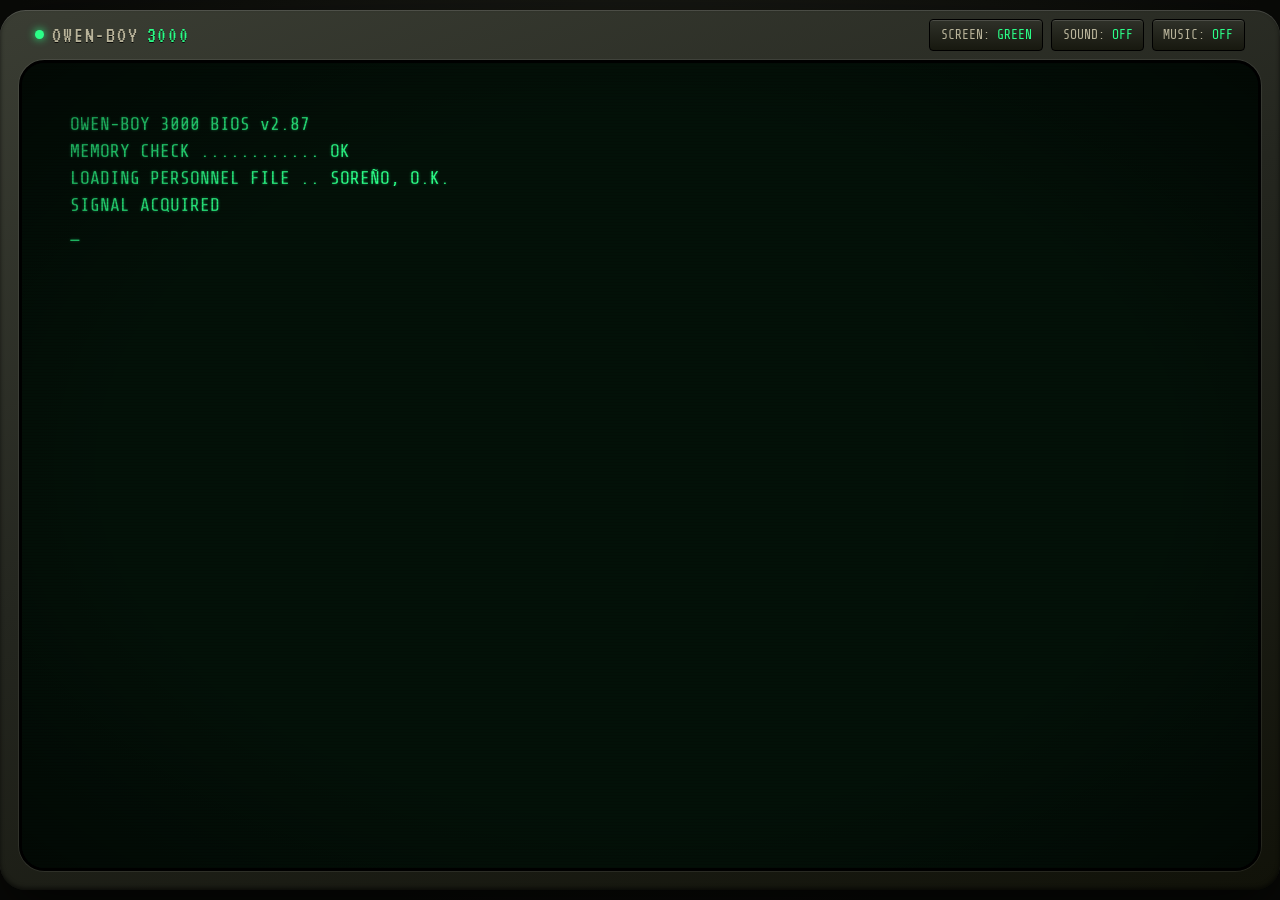
<file: index.html>
<!DOCTYPE html>
<html lang="en">
  <head>
    <meta charset="UTF-8" />
    <meta name="viewport" content="width=device-width, initial-scale=1.0" />
    <title>Owen Kliezer B. Soreño - Automation Specialist, Web Developer, Data Analyst</title>
    <meta
      name="description"
      content="Owen Kliezer B. Soreño is an automation specialist, web developer, and data analyst building workflows, websites, funnels, and dashboards for startups and small businesses."
    />
    <meta name="theme-color" content="#031108" />
    <link
      rel="icon"
      href="data:image/svg+xml,<svg xmlns='http://www.w3.org/2000/svg' viewBox='0 0 32 32'><rect width='32' height='32' rx='6' fill='%23031108'/><circle cx='16' cy='16' r='9' fill='none' stroke='%232bff88' stroke-width='4'/></svg>"
    />
    <link rel="preconnect" href="https://fonts.googleapis.com" />
    <link rel="preconnect" href="https://fonts.gstatic.com" crossorigin />
    <link
      href="https://fonts.googleapis.com/css2?family=Share+Tech+Mono&family=VT323&display=swap"
      rel="stylesheet"
    />
    <link rel="stylesheet" href="style.css" />
    <script>
      // Apply the saved screen color before first paint
      try {
        if (localStorage.getItem("phosphor") === "amber") {
          document.documentElement.dataset.phosphor = "amber";
        }
      } catch (e) {}
    </script>
  </head>
  <body>
    <a class="skip-link" href="#panels">Skip to content</a>

    <div class="device">
      <header class="plate">
        <div class="plate-name">
          <span class="led" aria-hidden="true"></span>
          OWEN-BOY <span class="plate-model">3000</span>
        </div>
        <div class="plate-controls">
          <button type="button" class="switch" id="phosphorToggle">
            SCREEN: <span id="phosphorLabel">GREEN</span>
          </button>
          <button type="button" class="switch" id="soundToggle" aria-pressed="false">
            SOUND: <span id="soundLabel">OFF</span>
          </button>
          <button type="button" class="switch" id="musicToggle" aria-pressed="false">
            MUSIC: <span id="musicLabel">OFF</span>
          </button>
        </div>
      </header>

      <div class="screen">
        <div class="boot" id="boot" aria-hidden="true" hidden></div>

        <nav class="tabs" aria-label="Main">
          <a class="tab" href="#home"><b>STAT</b><small>Home</small></a>
          <a class="tab" href="#skills"><b>INV</b><small>Skills</small></a>
          <a class="tab" href="#services"><b>SPECIAL</b><small>Services</small></a>
          <a class="tab" href="#experience"><b>DATA</b><small>Experience</small></a>
          <a class="tab" href="#contact"><b>RADIO</b><small>Contact</small></a>
          <a class="tab" href="#game"><b>PLAY</b><small>Game</small></a>
        </nav>

        <main class="panels" id="panels" tabindex="-1">
          <!-- STAT -->
          <section class="panel stat" id="home" tabindex="-1">
            <div class="stat-text">
              <p class="eyebrow">&gt; PERSONNEL FILE LOADED</p>
                <h1>Owen Kliezer B. Soreño</h1>
                <p class="role-line">Automation Specialist / Web Developer / Data Analyst</p>
                <p class="lede">
                  I automate the busywork that slows businesses down, and build the
                  websites, funnels, and dashboards that go with it.
                </p>
                <p class="lede-more">
                  My work covers workflow automation, web development, data analysis,
                  CRM setup, ad tracking, and client operations, using tools like
                  Zapier, n8n, GoHighLevel, and Python.
                </p>
                <div class="actions">
                  <a
                    class="btn btn-primary"
                    href="mailto:owensoreno@gmail.com?subject=Consultation%20request&body=Hi%20Owen%2C%0A%0AMy%20business%3A%0AWhat%20I%20need%20help%20with%3A%0A"
                    >Request consultation</a
                  >
                  <a class="btn" href="#experience">View experience</a>
                </div>
            </div>

            <aside class="id-card" aria-label="Profile summary">
              <div class="id-photo">
                <img src="image/profile.jpg" alt="Portrait of Owen Kliezer B. Soreño" />
              </div>
              <dl class="id-data">
                <div>
                  <dt>CLASS</dt>
                  <dd>Automation Specialist</dd>
                </div>
                <div>
                  <dt>STATUS</dt>
                  <dd>Freelance since Aug 2025</dd>
                </div>
                <div>
                  <dt>BASE</dt>
                  <dd>Nasipit, Agusan del Norte</dd>
                </div>
                <div>
                  <dt>FIELDS</dt>
                  <dd>Home services, digital marketing, wellness</dd>
                </div>
                <div>
                  <dt>TRAINING</dt>
                  <dd>BSIT, Caraga State University (expected 2027)</dd>
                </div>
              </dl>
            </aside>

            <ul class="results" aria-label="Key results">
              <li>
                <p class="result-num">37%</p>
                <p class="result-title">Conversion lift</p>
                <p class="result-text">Custom lead-generation funnel for a digital marketing client</p>
              </li>
              <li>
                <p class="result-num">46%</p>
                <p class="result-title">Email open rate</p>
                <p class="result-text">7-step nurturing sequence, with an 18% CTR</p>
              </li>
              <li>
                <p class="result-num">&lt;1 WK</p>
                <p class="result-title">CRM migration</p>
                <p class="result-text">3 pipelines and 2 years of records, zero downtime</p>
              </li>
              <li>
                <p class="result-num">80+</p>
                <p class="result-title">Client tasks</p>
                <p class="result-text">Operational and support work, delivered on deadline</p>
              </li>
            </ul>
          </section>

          <!-- INV -->
          <section class="panel" id="skills" tabindex="-1">
            <header class="panel-head">
              <h2>Inventory</h2>
              <p>Technical skills, languages, and the tools I work with.</p>
            </header>
            <div class="inv">
              <div>
                <h3 class="group-title">Weapons <span>Programming languages</span></h3>
                <ul class="inv-list">
                  <li class="inv-row">
                    <span class="inv-name">HTML5</span>
                    <span class="bar" role="img" aria-label="95 out of 100"><span class="bar-fill" style="--v: 95"></span></span>
                    <span class="inv-val" aria-hidden="true">95</span>
                  </li>
                  <li class="inv-row">
                    <span class="inv-name">CSS3</span>
                    <span class="bar" role="img" aria-label="90 out of 100"><span class="bar-fill" style="--v: 90"></span></span>
                    <span class="inv-val" aria-hidden="true">90</span>
                  </li>
                  <li class="inv-row">
                    <span class="inv-name">JavaScript</span>
                    <span class="bar" role="img" aria-label="85 out of 100"><span class="bar-fill" style="--v: 85"></span></span>
                    <span class="inv-val" aria-hidden="true">85</span>
                  </li>
                  <li class="inv-row">
                    <span class="inv-name">SQL</span>
                    <span class="bar" role="img" aria-label="80 out of 100"><span class="bar-fill" style="--v: 80"></span></span>
                    <span class="inv-val" aria-hidden="true">80</span>
                  </li>
                  <li class="inv-row">
                    <span class="inv-name">PHP</span>
                    <span class="bar" role="img" aria-label="75 out of 100"><span class="bar-fill" style="--v: 75"></span></span>
                    <span class="inv-val" aria-hidden="true">75</span>
                  </li>
                  <li class="inv-row">
                    <span class="inv-name">Python</span>
                    <span class="bar" role="img" aria-label="70 out of 100"><span class="bar-fill" style="--v: 70"></span></span>
                    <span class="inv-val" aria-hidden="true">70</span>
                  </li>
                </ul>
              </div>

              <div>
                <h3 class="group-title">Gear <span>Tools &amp; platforms</span></h3>
                <h4 class="rank">Expert</h4>
                <ul class="gear-list">
                  <li>GoHighLevel</li>
                  <li>A2P 10DLC</li>
                </ul>
                <h4 class="rank">Advanced</h4>
                <ul class="gear-list">
                  <li>Zapier</li>
                  <li>Closebot</li>
                  <li>Facebook Ads</li>
                  <li>Google Ads</li>
                  <li>Excel/Google Sheets</li>
                  <li>Pandas</li>
                </ul>
                <h4 class="rank">Intermediate</h4>
                <ul class="gear-list">
                  <li>n8n</li>
                  <li>Vapi AI</li>
                  <li>Power BI</li>
                  <li>Tableau</li>
                </ul>
                <h4 class="rank">Web &amp; productivity</h4>
                <ul class="gear-list">
                  <li>Duda</li>
                  <li>Shopify</li>
                  <li>Google Workspace</li>
                  <li>Microsoft Office</li>
                  <li>ClickUp</li>
                  <li>Asana</li>
                  <li>Trello</li>
                  <li>Slack</li>
                </ul>
              </div>
            </div>
          </section>

          <!-- SPECIAL -->
          <section class="panel" id="services" tabindex="-1">
            <header class="panel-head">
              <h2>S.P.E.C.I.A.L.</h2>
              <p>Seven core services spell it out. The rest are perks.</p>
            </header>
            <div class="readout" data-readout>
              <div class="readout-list special-list" role="tablist" aria-orientation="vertical" aria-label="Services">
                <button type="button" role="tab" id="tab-s" aria-controls="svc-s"><span class="letter">S</span><span class="name">SMS Compliance</span></button>
                <button type="button" role="tab" id="tab-p" aria-controls="svc-p"><span class="letter">P</span><span class="name">Process Automation</span></button>
                <button type="button" role="tab" id="tab-e" aria-controls="svc-e"><span class="letter">E</span><span class="name">Email Marketing Automation</span></button>
                <button type="button" role="tab" id="tab-c" aria-controls="svc-c"><span class="letter">C</span><span class="name">CRM Customization</span></button>
                <button type="button" role="tab" id="tab-i" aria-controls="svc-i"><span class="letter">I</span><span class="name">Integrated Websites</span></button>
                <button type="button" role="tab" id="tab-a" aria-controls="svc-a"><span class="letter">A</span><span class="name">Ad Campaign Management</span></button>
                <button type="button" role="tab" id="tab-l" aria-controls="svc-l"><span class="letter">L</span><span class="name">Lead Generation</span></button>
                <p class="list-label" role="presentation">Perks</p>
                <button type="button" role="tab" class="perk" id="tab-f" aria-controls="svc-f"><span class="letter" aria-hidden="true">+</span><span class="name">Funnel Design</span></button>
                <button type="button" role="tab" class="perk" id="tab-b" aria-controls="svc-b"><span class="letter" aria-hidden="true">+</span><span class="name">Chatbots</span></button>
                <button type="button" role="tab" class="perk" id="tab-v" aria-controls="svc-v"><span class="letter" aria-hidden="true">+</span><span class="name">AI Voice Agents</span></button>
                <button type="button" role="tab" class="perk" id="tab-w" aria-controls="svc-w"><span class="letter" aria-hidden="true">+</span><span class="name">Webhooks &amp; APIs</span></button>
                <button type="button" role="tab" class="perk" id="tab-t" aria-controls="svc-t"><span class="letter" aria-hidden="true">+</span><span class="name">Ad Tracking</span></button>
                <button type="button" role="tab" class="perk" id="tab-m" aria-controls="svc-m"><span class="letter" aria-hidden="true">+</span><span class="name">Data Migration</span></button>
                <button type="button" role="tab" class="perk" id="tab-o" aria-controls="svc-o"><span class="letter" aria-hidden="true">+</span><span class="name">Admin Operations</span></button>
                <button type="button" role="tab" class="perk" id="tab-u" aria-controls="svc-u"><span class="letter" aria-hidden="true">+</span><span class="name">Customer Support</span></button>
                <button type="button" role="tab" class="perk" id="tab-k" aria-controls="svc-k"><span class="letter" aria-hidden="true">+</span><span class="name">Web &amp; E-Commerce</span></button>
                <button type="button" role="tab" class="perk" id="tab-n" aria-controls="svc-n"><span class="letter" aria-hidden="true">+</span><span class="name">Content Publishing</span></button>
                <button type="button" role="tab" class="perk" id="tab-r" aria-controls="svc-r"><span class="letter" aria-hidden="true">+</span><span class="name">Productivity Tools</span></button>
              </div>

              <div class="readout-detail">
                <article class="service" role="tabpanel" id="svc-s" aria-labelledby="tab-s">
                  <span class="glyph" aria-hidden="true">S</span>
                  <h3>SMS Compliance</h3>
                  <p>A2P 10DLC brand and campaign registration, SMS compliance verification, and deliverability.</p>
                  <p class="record"><b>FIELD RECORD</b> Handled A2P 10DLC registration, Brand/Campaign approvals, and carrier compliance across client sub-accounts.</p>
                </article>
                <article class="service" role="tabpanel" id="svc-p" aria-labelledby="tab-p">
                  <span class="glyph" aria-hidden="true">P</span>
                  <h3>Process Automation</h3>
                  <p>Advanced logic, triggers, and multi-branch sequences via Zapier and n8n to streamline your business operations.</p>
                  <p class="record"><b>FIELD RECORD</b> Integrated Zapier, n8n, and Closebot to synchronize cross-platform client workflows.</p>
                </article>
                <article class="service" role="tabpanel" id="svc-e" aria-labelledby="tab-e">
                  <span class="glyph" aria-hidden="true">E</span>
                  <h3>Email Marketing Automation</h3>
                  <p>Multi-step drip campaigns, segmentation, trigger-based follow-ups, and deliverability tracking.</p>
                  <p class="record"><b>FIELD RECORD</b> Engineered a targeted 7-step email nurturing sequence achieving a 46% open rate and 18% CTR.</p>
                </article>
                <article class="service" role="tabpanel" id="svc-c" aria-labelledby="tab-c">
                  <span class="glyph" aria-hidden="true">C</span>
                  <h3>CRM Customization</h3>
                  <p>CRM setup, multi-tier pipeline management, sub-account configuration, and custom fields tailored to your business needs.</p>
                  <p class="record"><b>FIELD RECORD</b> Provide end-to-end GoHighLevel setups and custom CRM architecture for startups, agencies, and small businesses.</p>
                </article>
                <article class="service" role="tabpanel" id="svc-i" aria-labelledby="tab-i">
                  <span class="glyph" aria-hidden="true">I</span>
                  <h3>Integrated Websites</h3>
                  <p>Website design, form builders, and calendar integration with a seamless user experience.</p>
                  <p class="record"><b>FIELD RECORD</b> Design and build responsive landing pages and dynamic appointment booking systems.</p>
                </article>
                <article class="service" role="tabpanel" id="svc-a" aria-labelledby="tab-a">
                  <span class="glyph" aria-hidden="true">A</span>
                  <h3>Ad Campaign Management</h3>
                  <p>Facebook and Google Ads setup and tracking for maximum ROI.</p>
                </article>
                <article class="service" role="tabpanel" id="svc-l" aria-labelledby="tab-l">
                  <span class="glyph" aria-hidden="true">L</span>
                  <h3>Lead Generation</h3>
                  <p>Lead generation, automated qualification, appointment scheduling, and invoice follow-ups.</p>
                  <p class="record"><b>FIELD RECORD</b> Developed automated workflows for instant lead response, booking confirmations, dispatching, and automated invoice reminders.</p>
                </article>
                <article class="service" role="tabpanel" id="svc-f" aria-labelledby="tab-f">
                  <span class="glyph" aria-hidden="true">+</span>
                  <h3>Funnel Design</h3>
                  <p>Landing pages, high-converting sales funnels, form builders, and calendar integrations.</p>
                  <p class="record"><b>FIELD RECORD</b> Designed a custom lead-generation funnel that increased conversion rates by 37% for a digital marketing client.</p>
                </article>
                <article class="service" role="tabpanel" id="svc-b" aria-labelledby="tab-b">
                  <span class="glyph" aria-hidden="true">+</span>
                  <h3>Chatbots &amp; Conversational AI</h3>
                  <p>Advanced chatbot integrations including Closebot, Vapi, and Conversational AI.</p>
                  <p class="record"><b>FIELD RECORD</b> Implemented AI-driven voice and chat prompt workflows for lead outreach, reducing manual workload and boosting lead response rates.</p>
                </article>
                <article class="service" role="tabpanel" id="svc-v" aria-labelledby="tab-v">
                  <span class="glyph" aria-hidden="true">+</span>
                  <h3>AI Voice Agents</h3>
                  <p>Vapi voice agents and automated call prompt workflows.</p>
                  <p class="record"><b>FIELD RECORD</b> Implement conversational AI call prompting, voice agents, and chatbot workflows to automate outreach and qualification.</p>
                </article>
                <article class="service" role="tabpanel" id="svc-w" aria-labelledby="tab-w">
                  <span class="glyph" aria-hidden="true">+</span>
                  <h3>Webhooks &amp; APIs</h3>
                  <p>Custom API and webhook automation via Zapier and n8n.</p>
                  <p class="record"><b>FIELD RECORD</b> Built webhooks and multi-branch automation routines using n8n, Zapier, and GoHighLevel to sync client databases.</p>
                </article>
                <article class="service" role="tabpanel" id="svc-t" aria-labelledby="tab-t">
                  <span class="glyph" aria-hidden="true">+</span>
                  <h3>Ad Tracking</h3>
                  <p>Facebook Pixel and Google Ads conversion tracking, UTM tagging, and dashboard reporting.</p>
                  <p class="record"><b>FIELD RECORD</b> Set up conversion tracking, UTM parameters, and performance dashboards for Facebook and Google Ads campaigns.</p>
                </article>
                <article class="service" role="tabpanel" id="svc-m" aria-labelledby="tab-m">
                  <span class="glyph" aria-hidden="true">+</span>
                  <h3>Data Migration</h3>
                  <p>CRM database migration, pipeline cleanup, contact import/export, and system audits.</p>
                  <p class="record"><b>FIELD RECORD</b> Migrated 3 multi-stage pipelines and 2 years of complete client records in under 1 week with zero downtime.</p>
                </article>
                <article class="service" role="tabpanel" id="svc-o" aria-labelledby="tab-o">
                  <span class="glyph" aria-hidden="true">+</span>
                  <h3>Administrative Operations</h3>
                  <p>Calendar coordination, inbox management, and task prioritization.</p>
                  <p class="record"><b>FIELD RECORD</b> Managed CRM updates, client communications, appointment scheduling, and cross-functional task tracking.</p>
                </article>
                <article class="service" role="tabpanel" id="svc-u" aria-labelledby="tab-u">
                  <span class="glyph" aria-hidden="true">+</span>
                  <h3>Customer Support</h3>
                  <p>Multi-channel email and chat support with rapid resolution times.</p>
                  <p class="record"><b>FIELD RECORD</b> Executed 80+ operational and client support tasks across diverse accounts with high accuracy and strict adherence to deadlines.</p>
                </article>
                <article class="service" role="tabpanel" id="svc-k" aria-labelledby="tab-k">
                  <span class="glyph" aria-hidden="true">+</span>
                  <h3>Web &amp; E-Commerce</h3>
                  <p>Duda and Shopify content updates, page modifications, and basic SEO.</p>
                </article>
                <article class="service" role="tabpanel" id="svc-n" aria-labelledby="tab-n">
                  <span class="glyph" aria-hidden="true">+</span>
                  <h3>Content Publishing</h3>
                  <p>Blog formatting, article publishing, brand assets, and social scheduling.</p>
                  <p class="record"><b>FIELD RECORD</b> Published and formatted SEO-friendly blog content across client Duda and Shopify websites while maintaining brand guidelines.</p>
                </article>
                <article class="service" role="tabpanel" id="svc-r" aria-labelledby="tab-r">
                  <span class="glyph" aria-hidden="true">+</span>
                  <h3>Productivity Tools</h3>
                  <p>Google Workspace, Microsoft Office, ClickUp, Asana, Trello, and Slack.</p>
                </article>
              </div>
            </div>
          </section>

          <!-- DATA -->
          <section class="panel" id="experience" tabindex="-1">
            <header class="panel-head">
              <h2>Quest Log</h2>
              <p>Professional journey and education.</p>
            </header>
            <div class="readout" data-readout>
              <div class="readout-list quest-list" role="tablist" aria-orientation="vertical" aria-label="Experience and education">
                <p class="list-label" role="presentation">Experience</p>
                <button type="button" role="tab" id="tab-q1" aria-controls="quest-1"><span class="quest-mark is-active" aria-hidden="true"></span><span class="name">Freelance Automation Specialist</span></button>
                <button type="button" role="tab" id="tab-q2" aria-controls="quest-2"><span class="quest-mark" aria-hidden="true"></span><span class="name">Marketing Automation Specialist</span></button>
                <button type="button" role="tab" id="tab-q3" aria-controls="quest-3"><span class="quest-mark" aria-hidden="true"></span><span class="name">Client Operations &amp; Support</span></button>
                <button type="button" role="tab" id="tab-q4" aria-controls="quest-4"><span class="quest-mark is-active" aria-hidden="true"></span><span class="name">Data Analyst</span></button>
                <p class="list-label" role="presentation">Training</p>
                <button type="button" role="tab" id="tab-q5" aria-controls="quest-5"><span class="quest-mark is-active" aria-hidden="true"></span><span class="name">BS Information Technology</span></button>
                <button type="button" role="tab" id="tab-q6" aria-controls="quest-6"><span class="quest-mark" aria-hidden="true"></span><span class="name">Senior High School, ICT Strand</span></button>
              </div>

              <div class="readout-detail">
                <article class="quest" role="tabpanel" id="quest-1" aria-labelledby="tab-q1">
                  <p class="quest-state">ACTIVE</p>
                  <h3>Freelance Automation Specialist</h3>
                  <p class="quest-meta">Self-Employed | August 2025 – Present | Remote</p>
                  <ul>
                    <li>Provide independent end-to-end GoHighLevel setups, custom CRM architecture, and advanced workflow automations for startups, agencies, and small businesses</li>
                    <li>Design and build high-converting sales funnels, responsive landing pages, and dynamic appointment booking systems</li>
                    <li>Architect multi-step email drip sequences and lead-nurturing campaigns to improve conversion and retention rates</li>
                    <li>Guide business owners through A2P 10DLC SMS compliance, Brand/Campaign verification, and deliverability optimization</li>
                    <li>Implement conversational AI call prompting, voice agents, and chatbot workflows to automate outreach and qualification</li>
                  </ul>
                </article>
                <article class="quest" role="tabpanel" id="quest-2" aria-labelledby="tab-q2">
                  <p class="quest-state">COMPLETED</p>
                  <h3>Marketing Automation Specialist</h3>
                  <p class="quest-meta">Marketing Automation Agency | July 2024 – July 2025 | On-site</p>
                  <ul>
                    <li>Managed CRM systems, marketing automations, and digital operations for multiple client accounts across home services, digital marketing, and wellness industries</li>
                    <li>Migrated CRM databases, multi-stage pipelines, and custom fields with zero data loss and minimal transition downtime</li>
                    <li>Developed automated workflows for instant lead response, booking confirmations, dispatching, and automated invoice reminders</li>
                    <li>Handled A2P 10DLC registration, Brand/Campaign approvals, and carrier compliance across client sub-accounts</li>
                    <li>Integrated third-party automation tools including Zapier, n8n, and Closebot to synchronize cross-platform client workflows</li>
                    <li>Set up conversion tracking, UTM parameters, and performance dashboards for Facebook and Google Ads campaigns</li>
                  </ul>
                </article>
                <article class="quest" role="tabpanel" id="quest-3" aria-labelledby="tab-q3">
                  <h3>Client Operations &amp; Support</h3>
                  <p class="quest-meta">Client accounts | Duda, Shopify, GoHighLevel</p>
                  <ul>
                    <li>Executed 80+ operational and client support tasks across diverse accounts with high accuracy and strict adherence to deadlines</li>
                    <li>Managed CRM updates, client communications, appointment scheduling, and cross-functional task tracking</li>
                    <li>Published and formatted SEO-friendly blog content across client Duda and Shopify websites while maintaining brand guidelines</li>
                    <li>Supported GoHighLevel maintenance, including contact database updates, funnel modifications, and automation troubleshooting</li>
                    <li>Collaborated closely with account managers and project leads to streamline client deliverables and project workflows</li>
                  </ul>
                </article>
                <article class="quest" role="tabpanel" id="quest-4" aria-labelledby="tab-q4">
                  <p class="quest-state">ACTIVE</p>
                  <h3>Data Analyst</h3>
                  <p class="quest-meta">Various Projects | 2023 – Present | Remote/On-site</p>
                  <ul>
                    <li>Analyzed complex datasets to identify trends, patterns, and actionable insights for business decision-making</li>
                    <li>Created comprehensive data visualizations and dashboards using tools like Excel, Python, and SQL</li>
                    <li>Performed data cleaning, transformation, and validation to ensure data accuracy and integrity</li>
                    <li>Collaborated with stakeholders to understand business requirements and deliver data-driven recommendations</li>
                    <li>Developed automated reporting systems to streamline data collection and analysis processes</li>
                    <li>Conducted statistical analysis and predictive modeling to forecast business outcomes</li>
                  </ul>
                </article>
                <article class="quest" role="tabpanel" id="quest-5" aria-labelledby="tab-q5">
                  <p class="quest-state">ACTIVE</p>
                  <h3>Bachelor of Science in Information Technology (BSIT)</h3>
                  <p class="quest-meta">Expected Graduation: 2027</p>
                  <ul>
                    <li>College of Computing and Information Sciences (CCIS)</li>
                    <li>Caraga State University – Ampayon, Butuan City</li>
                  </ul>
                </article>
                <article class="quest" role="tabpanel" id="quest-6" aria-labelledby="tab-q6">
                  <p class="quest-state">COMPLETED</p>
                  <h3>Senior High School – ICT Strand</h3>
                  <p class="quest-meta">Graduated: 2020</p>
                  <ul>
                    <li>Saint Michael College of Caraga</li>
                  </ul>
                </article>
              </div>
            </div>
          </section>

          <!-- RADIO -->
          <section class="panel" id="contact" tabindex="-1">
            <header class="panel-head">
              <h2>Radio</h2>
              <p>Pick a frequency. Email is the best way to request a consultation.</p>
            </header>
            <div class="radio">
              <ul class="stations">
                <li>
                  <a class="station" href="mailto:owensoreno@gmail.com?subject=Consultation%20request" data-wave="1">
                    <span class="station-type">Email</span>
                    <span class="station-value">owensoreno@gmail.com</span>
                  </a>
                </li>
                <li>
                  <a class="station" href="tel:+639510367524" data-wave="2">
                    <span class="station-type">Phone</span>
                    <span class="station-value">+63 951 036 7524</span>
                  </a>
                </li>
                <li>
                  <a class="station" href="https://www.linkedin.com/in/owen-kliezer-sore%C3%B1o-b41551377/" target="_blank" rel="noopener" data-wave="3">
                    <span class="station-type">LinkedIn</span>
                    <span class="station-value">Owen Kliezer Soreño</span>
                  </a>
                </li>
                <li>
                  <a class="station" href="https://www.facebook.com/owen.soreno.3" target="_blank" rel="noopener" data-wave="4">
                    <span class="station-type">Facebook</span>
                    <span class="station-value">owen.soreno.3</span>
                  </a>
                </li>
                <li>
                  <a class="station" href="https://www.instagram.com/owengt3/" target="_blank" rel="noopener" data-wave="5">
                    <span class="station-type">Instagram</span>
                    <span class="station-value">owengt3</span>
                  </a>
                </li>
              </ul>

              <div class="signal">
                <canvas id="waveform" aria-hidden="true"></canvas>
                <p class="signal-text">Now broadcasting from Nasipit, Agusan del Norte</p>
                <div class="actions">
                  <a
                    class="btn btn-primary"
                    href="mailto:owensoreno@gmail.com?subject=Consultation%20request&body=Hi%20Owen%2C%0A%0AMy%20business%3A%0AWhat%20I%20need%20help%20with%3A%0A"
                    >Request consultation</a
                  >
                  <button type="button" class="btn" id="copyEmail">Copy email</button>
                </div>
                <p class="signal-hint">To speed things up, include what your business does and what you need help with.</p>
                <p class="copy-status" id="copyStatus" role="status"></p>
              </div>

              <div class="tuner">
                <p class="tuner-station">
                  <a id="radioName" href="https://www.easyrock.com.ph/" target="_blank" rel="noopener">Easy Rock Manila</a>
                  <span>Live from <span id="radioPlace">Manila</span> / Station <span id="radioPosition">1 of 5</span></span>
                </p>
                <div class="tuner-controls">
                  <button type="button" class="btn tuner-step" id="radioPrev" aria-label="Previous station">&lt;</button>
                  <button type="button" class="btn" id="radioToggle" aria-pressed="false">Tune in</button>
                  <button type="button" class="btn tuner-step" id="radioNext" aria-label="Next station">&gt;</button>
                  <label class="tuner-volume">
                    Volume
                    <input type="range" id="radioVolume" min="0" max="1" step="0.05" value="0.6" />
                  </label>
                </div>
                <p class="tuner-status" id="radioStatus" role="status">Radio off</p>
                <p class="tuner-credit">
                  Stream from the
                  <a href="https://www.radio-browser.info/" target="_blank" rel="noopener">Radio Browser</a> API
                </p>
              </div>
            </div>

            <footer class="legal">
                <p>&copy; <span id="year">2026</span> Owen Kliezer B. Soreño. All rights reserved.</p>
                <p>Fallout-inspired fan styling. Not affiliated with Bethesda Softworks.</p>
              <p>
                Music (public domain recordings, via Wikimedia Commons):
                <a href="https://commons.wikimedia.org/wiki/File:Ben_Selvin_-_I%27m_Forever_Blowing_Bubbles.ogg" target="_blank" rel="noopener">I'm Forever Blowing Bubbles</a>, Ben Selvin, 1919;
                <a href="https://commons.wikimedia.org/wiki/File:%22The_Japanese_Sandman%22_(1920)_1920s_dance_band_music_for_flappers_Harry_Raderman%27s_Novelty_Orchestra.opus" target="_blank" rel="noopener">The Japanese Sandman</a>, Harry Raderman, 1920;
                <a href="https://commons.wikimedia.org/wiki/File:Nicholas_Orlandos_Orchestra_-_Till_We_Meet_Again_(1919).ogg" target="_blank" rel="noopener">Till We Meet Again</a>, Nicholas Orlandos Orchestra, 1919.
              </p>
              </footer>
          </section>

          <!-- PLAY -->
          <section class="panel" id="game" tabindex="-1">
            <header class="panel-head">
              <h2>Bunker Crawl</h2>
              <p>An original mini-game, coded from scratch in plain JavaScript.</p>
            </header>
            <div class="game">
              <div class="game-stage" id="gameStage">
                <canvas id="gameCanvas" width="320" height="200" tabindex="-1" aria-label="Bunker Crawl game view"></canvas>
                <div class="game-overlay" id="gameOverlay">
                  <h3 id="gameOverlayTitle">Bunker Crawl</h3>
                  <p id="gameOverlayText">Destroy every hostile in all three sectors, then reach each exit terminal.</p>
                  <div class="actions">
                    <button type="button" class="btn btn-primary" id="gameStart">Start game</button>
                    <a
                      class="btn"
                      id="gameCta"
                      href="mailto:owensoreno@gmail.com?subject=Consultation%20request"
                      hidden
                      >Request consultation</a
                    >
                  </div>
                  <p class="game-help game-help-keys">WASD or arrows to move / Mouse or arrows to aim / Click or Space to fire / Esc to pause</p>
                  <p class="game-help game-help-touch">Hold the on-screen buttons to move, turn, and fire</p>
                </div>
              </div>

              <div class="game-hud" aria-label="Game status">
                <span class="game-health">HP <span class="bar" aria-hidden="true"><span class="game-hp-fill" id="gameHp"></span></span> <b id="gameHpValue">100</b></span>
                <span>AMMO <b id="gameAmmo">30</b></span>
                <span>SCRAP <b id="gameScrap">0</b></span>
                <span>HOSTILES <b id="gameHostiles">0</b></span>
                <span>SECTOR <b id="gameSector">1/3</b></span>
              </div>
              <p class="game-message" id="gameMessage" role="status"></p>

              <div class="game-touch" aria-label="Game controls">
                <div class="game-pad">
                  <button type="button" class="game-key game-up" data-game-input="forward" aria-label="Move forward">^</button>
                  <button type="button" class="game-key game-left" data-game-input="turnLeft" aria-label="Turn left">&lt;</button>
                  <button type="button" class="game-key game-down" data-game-input="back" aria-label="Move back">v</button>
                  <button type="button" class="game-key game-right" data-game-input="turnRight" aria-label="Turn right">&gt;</button>
                </div>
                <button type="button" class="game-key game-fire" data-game-input="fire">Fire</button>
              </div>
            </div>
          </section>
        </main>

        <div class="status-bar">
          <span>LOC Nasipit, PH</span>
          <span>PHT <time id="clock">--:--</time></span>
          <span class="key-hint">[1-6] Switch tabs</span>
        </div>
      </div>
    </div>

    <script src="function.js"></script>
    <script src="game.js"></script>
  </body>
</html>
</file>
<file: style.css>
:root {
    --phosphor: #2bff88;
    --phosphor-dim: #1cb562;
    --phosphor-faint: rgba(43, 255, 136, 0.14);
    --phosphor-glow: rgba(43, 255, 136, 0.45);
    --screen: #031108;
    --screen-edge: #010603;
    --metal-light: #3a3d33;
    --metal: #24261f;
    --metal-dark: #111209;
    --plate-text: #b9b49a;
    --font-display: 'VT323', 'Courier New', monospace;
    --font-body: 'Share Tech Mono', 'Courier New', monospace;
}

:root[data-phosphor="amber"] {
    --phosphor: #ffb642;
    --phosphor-dim: #c58a2c;
    --phosphor-faint: rgba(255, 182, 66, 0.14);
    --phosphor-glow: rgba(255, 182, 66, 0.45);
    --screen: #130c02;
    --screen-edge: #060401;
}

* {
    margin: 0;
    padding: 0;
    box-sizing: border-box;
}

[hidden] {
    display: none !important;
}

html,
body {
    height: 100%;
}

body {
    display: grid;
    place-items: center;
    font-family: var(--font-body);
    font-size: 1.0625rem;
    line-height: 1.5;
    color: var(--phosphor);
    background: radial-gradient(circle at 50% 30%, #1d1e18 0%, #090a07 75%);
    overflow: hidden;
}

ul {
    list-style: none;
}

a {
    color: inherit;
}

button {
    font: inherit;
    color: inherit;
    background: none;
    border: none;
    cursor: pointer;
}

:focus-visible {
    outline: 2px solid var(--phosphor);
    outline-offset: 2px;
}

.skip-link {
    position: fixed;
    top: -100px;
    left: 1rem;
    z-index: 100;
    padding: 0.5rem 1rem;
    color: var(--screen);
    background: var(--phosphor);
}

.skip-link:focus {
    top: 1rem;
}

/* Device casing */
.device {
    display: flex;
    flex-direction: column;
    width: min(100%, 1280px);
    height: 100vh;
    height: 100dvh;
    max-height: 880px;
    padding: 0 clamp(6px, 1.5vw, 22px) clamp(6px, 1.5vw, 22px);
    background:
        linear-gradient(160deg, var(--metal-light) 0%, var(--metal) 45%, var(--metal-dark) 100%);
    border-radius: clamp(0px, 2vw, 26px);
    box-shadow:
        inset 0 1px 0 rgba(255, 255, 255, 0.14),
        inset 0 -2px 4px rgba(0, 0, 0, 0.6),
        0 24px 60px rgba(0, 0, 0, 0.7);
}

.plate {
    display: flex;
    flex-wrap: wrap;
    justify-content: space-between;
    align-items: center;
    gap: 0.25rem 1rem;
    padding: 0.55rem 1rem;
    color: var(--plate-text);
}

.plate-name {
    display: flex;
    align-items: center;
    gap: 0.5rem;
    font-family: var(--font-display);
    font-size: 1.4rem;
    line-height: 1;
    letter-spacing: 0.08em;
    text-shadow: 0 1px 0 rgba(0, 0, 0, 0.8);
}

.plate-model {
    color: var(--phosphor);
}

.led {
    width: 9px;
    height: 9px;
    border-radius: 50%;
    background: var(--phosphor);
    box-shadow: 0 0 8px var(--phosphor);
}

.plate-controls {
    display: flex;
    gap: 0.5rem;
}

.switch {
    min-height: 32px;
    padding: 0.15rem 0.65rem;
    font-size: 0.8125rem;
    color: var(--plate-text);
    background: linear-gradient(180deg, #2f3129 0%, #17180f 100%);
    border: 1px solid #000;
    border-radius: 4px;
    box-shadow: inset 0 1px 0 rgba(255, 255, 255, 0.14);
}

.switch:hover {
    color: #fff;
}

.switch:active {
    transform: translateY(1px);
}

.switch span {
    color: var(--phosphor);
}

/* CRT screen */
.screen {
    position: relative;
    flex: 1;
    min-height: 0;
    display: flex;
    flex-direction: column;
    padding: clamp(0.5rem, 1.5vw, 1.25rem) clamp(0.6rem, 2vw, 1.75rem) 0.5rem;
    overflow: hidden;
    background: radial-gradient(ellipse at center, var(--screen) 55%, var(--screen-edge) 100%);
    border: 3px solid #000;
    border-radius: clamp(10px, 2vw, 26px);
    box-shadow: 0 0 0 1px rgba(255, 255, 255, 0.08);
    text-shadow: 0 0 3px var(--phosphor-glow);
}

/* Scanlines and vignette */
.screen::before {
    content: '';
    position: absolute;
    inset: 0;
    z-index: 20;
    pointer-events: none;
    background:
        repeating-linear-gradient(0deg, rgba(0, 0, 0, 0.13) 0 1px, transparent 1px 3px),
        radial-gradient(ellipse at center, transparent 60%, rgba(0, 0, 0, 0.5) 100%);
}

/* Slow refresh band */
.screen::after {
    content: '';
    position: absolute;
    left: 0;
    right: 0;
    top: 0;
    z-index: 21;
    height: 18%;
    pointer-events: none;
    background: linear-gradient(180deg, transparent, var(--phosphor-faint), transparent);
    opacity: 0.35;
    transform: translateY(-100%);
    animation: refresh 9s linear infinite;
}

@keyframes refresh {
    to {
        transform: translateY(650%);
    }
}

/* Boot sequence */
.boot {
    position: absolute;
    inset: 0;
    z-index: 15;
    padding: clamp(1rem, 4vw, 3rem);
    font-size: 1.125rem;
    white-space: pre-wrap;
    background: var(--screen);
    cursor: pointer;
}

.boot::after {
    content: '_';
    animation: blink 0.8s steps(2, jump-none) infinite;
}

@keyframes blink {
    from {
        opacity: 1;
    }
    to {
        opacity: 0;
    }
}

/* Main tabs */
.tabs {
    display: flex;
    flex-shrink: 0;
}

.tab {
    flex: 1;
    display: flex;
    flex-direction: column;
    align-items: center;
    min-width: 0;
    padding: 0.35rem 0.15rem 0.3rem;
    line-height: 1.1;
    text-decoration: none;
    color: var(--phosphor-dim);
    border: 1px solid transparent;
    border-bottom-color: var(--phosphor-dim);
}

.tab b {
    font-family: var(--font-display);
    font-size: clamp(1.25rem, 3.4vw, 1.9rem);
    font-weight: 400;
    letter-spacing: 0.04em;
}

.tab small {
    font-size: 0.75rem;
}

.tab:hover {
    color: var(--phosphor);
}

.tab[aria-current="page"] {
    color: var(--phosphor);
    border-color: var(--phosphor);
    border-bottom-color: transparent;
}

.tab:focus-visible {
    outline-offset: -3px;
}

/* Panels */
.panels {
    flex: 1;
    min-height: 0;
    overflow-y: auto;
    padding: clamp(0.9rem, 2.4vw, 1.75rem) clamp(0.25rem, 1.5vw, 1rem);
    scrollbar-color: var(--phosphor-dim) transparent;
    scrollbar-width: thin;
}

.panel:focus,
.panels:focus {
    outline: none;
}

.panel.is-entering {
    animation: panel-in 0.18s steps(4) both;
}

@keyframes panel-in {
    from {
        opacity: 0;
    }
    to {
        opacity: 1;
    }
}

.panel-head {
    margin-bottom: 1.25rem;
    padding-bottom: 0.6rem;
    border-bottom: 1px solid var(--phosphor-dim);
}

.panel-head h2 {
    font-family: var(--font-display);
    font-size: clamp(2rem, 5vw, 2.75rem);
    font-weight: 400;
    line-height: 1;
    letter-spacing: 0.03em;
    text-transform: uppercase;
    text-shadow: 0 0 10px var(--phosphor-glow);
}

.panel-head p {
    margin-top: 0.35rem;
    color: var(--phosphor-dim);
}

/* STAT */
.stat {
    display: grid;
    grid-template-columns: minmax(0, 3fr) minmax(280px, 2fr);
    gap: clamp(1.5rem, 4vw, 3.5rem);
    align-items: center;
    min-height: 100%;
}

.eyebrow {
    margin-bottom: 0.5rem;
    color: var(--phosphor-dim);
}

.stat h1 {
    font-family: var(--font-display);
    font-size: clamp(2.75rem, 7.2vw, 5.25rem);
    font-weight: 400;
    line-height: 0.95;
    text-shadow: 0 0 14px var(--phosphor-glow);
}

.role-line {
    margin: 0.75rem 0 1.25rem;
    padding-bottom: 1rem;
    color: var(--phosphor-dim);
    border-bottom: 1px solid var(--phosphor-dim);
}

.stat-text p + p {
    margin-top: 0.75rem;
}

.stat-text .lede {
    font-size: 1.25rem;
    line-height: 1.4;
}

.actions {
    display: flex;
    flex-wrap: wrap;
    gap: 0.75rem;
    margin-top: 1.5rem;
}

.btn {
    display: inline-flex;
    align-items: center;
    justify-content: center;
    min-height: 46px;
    padding: 0.5rem 1.15rem;
    font-size: 1rem;
    text-decoration: none;
    text-transform: uppercase;
    color: var(--phosphor);
    border: 1px solid var(--phosphor);
}

.btn:hover,
.btn-primary {
    color: var(--screen);
    background: var(--phosphor);
    text-shadow: 0 0 1px var(--screen);
}

.btn-primary:hover {
    box-shadow: 0 0 16px var(--phosphor-glow);
}

.id-card {
    border: 1px solid var(--phosphor-dim);
}

.id-photo {
    position: relative;
    isolation: isolate;
    height: clamp(180px, 34vh, 280px);
    overflow: hidden;
    background: var(--screen);
    border-bottom: 1px solid var(--phosphor-dim);
}

.id-photo img {
    display: block;
    width: 100%;
    height: 100%;
    object-fit: cover;
    object-position: 50% 22%;
    transform: scale(1.5);
    transform-origin: 50% 24%;
    filter: grayscale(1) contrast(1.2) brightness(1.1);
}

/* Tint the photo to match the screen color */
.id-photo::after {
    content: '';
    position: absolute;
    inset: 0;
    background: var(--phosphor);
    mix-blend-mode: multiply;
}

.id-data {
    padding: 0.5rem 0.75rem;
    font-size: 0.9375rem;
}

.id-data div {
    display: grid;
    grid-template-columns: 5.5rem 1fr;
    gap: 0.5rem;
    padding: 0.2rem 0;
}

.id-data dt {
    color: var(--phosphor-dim);
}

/* INV */
.inv {
    display: grid;
    grid-template-columns: repeat(2, minmax(0, 1fr));
    gap: clamp(1.5rem, 4vw, 3.5rem);
}

.group-title {
    margin-bottom: 0.75rem;
    font-family: var(--font-display);
    font-size: 1.75rem;
    font-weight: 400;
    line-height: 1.1;
    text-transform: uppercase;
}

.group-title span {
    display: block;
    font-family: var(--font-body);
    font-size: 0.875rem;
    text-transform: none;
    color: var(--phosphor-dim);
}

.inv-row {
    display: grid;
    grid-template-columns: 6.5rem 1fr 2rem;
    gap: 0.75rem;
    align-items: center;
    padding: 0.55rem 0.5rem;
    border-bottom: 1px solid var(--phosphor-faint);
}

.inv-row:hover {
    background: var(--phosphor-faint);
}

.bar {
    display: block;
    height: 14px;
    padding: 2px;
    border: 1px solid var(--phosphor-dim);
}

.bar-fill {
    display: block;
    width: calc(var(--v) * 1%);
    height: 100%;
    background: repeating-linear-gradient(90deg, var(--phosphor) 0 7px, transparent 7px 10px);
    transform-origin: left;
    animation: bar-fill 0.7s steps(12) both;
}

@keyframes bar-fill {
    from {
        transform: scaleX(0);
    }
    to {
        transform: scaleX(1);
    }
}

.inv-val {
    text-align: right;
}

.rank {
    margin: 0.9rem 0 0.4rem;
    font-size: 0.875rem;
    font-weight: 400;
    text-transform: uppercase;
    color: var(--phosphor-dim);
}

.rank:first-of-type {
    margin-top: 0;
}

.gear-list {
    display: flex;
    flex-wrap: wrap;
    gap: 0.4rem;
}

.gear-list li {
    padding: 0.15rem 0.6rem;
    font-size: 0.9375rem;
    border: 1px solid var(--phosphor-dim);
}

/* Results row */
.results {
    grid-column: 1 / -1;
    display: grid;
    grid-template-columns: repeat(4, minmax(0, 1fr));
    gap: 1rem clamp(1rem, 3vw, 2.5rem);
    padding-top: 1rem;
    border-top: 1px solid var(--phosphor-dim);
}

.result-num {
    font-family: var(--font-display);
    font-size: 2.75rem;
    line-height: 1;
    text-shadow: 0 0 10px var(--phosphor-glow);
}

.result-title {
    text-transform: uppercase;
}

.result-text {
    font-size: 0.875rem;
    line-height: 1.35;
    color: var(--phosphor-dim);
}

/* Master/detail lists (SPECIAL and DATA) */
.readout {
    display: grid;
    grid-template-columns: minmax(250px, 2fr) minmax(0, 3fr);
    gap: clamp(1rem, 3vw, 2.5rem);
}

.readout-list button {
    display: flex;
    align-items: center;
    gap: 0.75rem;
    width: 100%;
    min-height: 40px;
    padding: 0.2rem 0.6rem;
    text-align: left;
}

.readout-list button:hover {
    background: var(--phosphor-faint);
}

.readout-list button[aria-selected="true"] {
    color: var(--screen);
    background: var(--phosphor);
    text-shadow: 0 0 1px var(--screen);
}

.list-label {
    margin: 0.75rem 0 0.25rem;
    padding: 0 0.6rem;
    font-size: 0.875rem;
    text-transform: uppercase;
    color: var(--phosphor-dim);
}

.list-label:first-child {
    margin-top: 0;
}

.letter {
    flex: 0 0 1.25rem;
    font-family: var(--font-display);
    font-size: 1.75rem;
    line-height: 1;
    text-align: center;
}

.service,
.quest {
    padding-left: clamp(0rem, 2vw, 1.5rem);
    border-left: 1px solid var(--phosphor-dim);
}

.service h3,
.quest h3 {
    font-family: var(--font-display);
    font-size: clamp(1.75rem, 3.6vw, 2.25rem);
    font-weight: 400;
    line-height: 1.1;
}

.service p {
    margin-top: 0.6rem;
}

.glyph {
    display: block;
    font-family: var(--font-display);
    font-size: clamp(5rem, 16vw, 9rem);
    line-height: 0.85;
    text-shadow: 0 0 22px var(--phosphor-glow);
}

.record {
    margin-top: 1.25rem !important;
    padding-top: 0.75rem;
    border-top: 1px dashed var(--phosphor-dim);
    color: var(--phosphor);
}

.record b {
    display: block;
    font-size: 0.8125rem;
    font-weight: 400;
    color: var(--phosphor-dim);
}

/* Long lists keep the selected item's details in view */
.readout-detail {
    position: sticky;
    top: 0;
    align-self: start;
}

/* Quest log */
.quest-mark {
    flex: 0 0 10px;
    width: 10px;
    height: 10px;
    border: 1px solid currentColor;
}

.quest-mark.is-active {
    background: currentColor;
}

.quest-state {
    display: inline-block;
    margin-bottom: 0.4rem;
    padding: 0 0.45rem;
    font-size: 0.8125rem;
    border: 1px solid var(--phosphor-dim);
}

.quest-meta {
    margin: 0.25rem 0 1rem;
    color: var(--phosphor-dim);
}

.quest ul li {
    position: relative;
    margin-bottom: 0.5rem;
    padding-left: 1.25rem;
}

.quest ul li::before {
    content: '';
    position: absolute;
    left: 0;
    top: 0.5em;
    width: 8px;
    height: 8px;
    border: 1px solid var(--phosphor-dim);
}

/* Radio */
.radio {
    display: grid;
    grid-template-columns: minmax(0, 1fr) minmax(0, 1fr);
    gap: clamp(1rem, 3vw, 2.5rem);
}

.station {
    display: flex;
    flex-wrap: wrap;
    justify-content: space-between;
    gap: 0 1rem;
    padding: 0.7rem 0.6rem;
    text-decoration: none;
    border-bottom: 1px solid var(--phosphor-faint);
}

.station:hover,
.station:focus-visible {
    color: var(--screen);
    background: var(--phosphor);
    text-shadow: 0 0 1px var(--screen);
}

.station-type {
    text-transform: uppercase;
}

.station-value {
    overflow-wrap: anywhere;
}

#waveform {
    display: block;
    width: 100%;
    height: clamp(110px, 24vh, 190px);
    border: 1px solid var(--phosphor-dim);
}

.signal-text {
    margin-top: 0.6rem;
    color: var(--phosphor-dim);
}

.copy-status {
    min-height: 1.5em;
    margin-top: 0.5rem;
    font-size: 0.9375rem;
}

.stations {
    grid-column: 1;
    grid-row: 1;
}

.signal {
    grid-column: 2;
    grid-row: 1 / 3;
}

.tuner {
    grid-column: 1;
    grid-row: 2;
    padding: 0.75rem 0.6rem 0;
    border-top: 1px solid var(--phosphor-dim);
}

.signal-hint {
    margin-top: 0.75rem;
    font-size: 0.875rem;
    color: var(--phosphor-dim);
}

.tuner-station > span {
    display: block;
    font-size: 0.875rem;
    color: var(--phosphor-dim);
}

.tuner-step {
    min-width: 46px;
    padding: 0.5rem;
}

.tuner-controls {
    display: flex;
    flex-wrap: wrap;
    align-items: center;
    gap: 0.5rem 1rem;
    margin-top: 0.5rem;
}

.tuner-volume {
    flex: 1 1 10rem;
    display: flex;
    align-items: center;
    gap: 0.6rem;
    font-size: 0.875rem;
}

.tuner-volume input {
    flex: 1;
    min-width: 0;
    height: 28px;
    accent-color: var(--phosphor);
}

.tuner-status {
    margin-top: 0.4rem;
}

.tuner-credit {
    font-size: 0.8125rem;
    color: var(--phosphor-dim);
}

/* Game */
.game {
    --game-width: min(100%, calc(clamp(180px, 100dvh - 420px, 520px) * 1.6));
    display: flex;
    flex-direction: column;
    align-items: center;
}

.game-stage {
    position: relative;
    width: var(--game-width);
    aspect-ratio: 8 / 5;
    border: 1px solid var(--phosphor-dim);
    background: var(--screen-edge);
}

.game-stage.is-hurt::after {
    content: '';
    position: absolute;
    inset: 0;
    pointer-events: none;
    box-shadow: inset 0 0 50px 12px var(--phosphor);
    opacity: 0;
    animation: game-hurt 0.3s ease-out;
}

@keyframes game-hurt {
    from {
        opacity: 0.8;
    }
    to {
        opacity: 0;
    }
}

#gameCanvas {
    display: block;
    width: 100%;
    height: 100%;
    image-rendering: pixelated;
    cursor: crosshair;
}

#gameCanvas:focus {
    outline: none;
}

.game-overlay {
    position: absolute;
    inset: 0;
    display: flex;
    flex-direction: column;
    align-items: center;
    justify-content: center;
    padding: 0.75rem;
    text-align: center;
    background: rgba(1, 6, 3, 0.86);
}

.game-overlay h3 {
    font-family: var(--font-display);
    font-size: clamp(2rem, 6vw, 3.5rem);
    font-weight: 400;
    line-height: 1;
    text-shadow: 0 0 12px var(--phosphor-glow);
}

.game-overlay .actions {
    justify-content: center;
    margin-top: 0.6rem;
}

.game-help {
    margin-top: 0.6rem;
    font-size: 0.875rem;
    line-height: 1.3;
    color: var(--phosphor-dim);
}

.game-help-touch {
    display: none;
}

.game-hud {
    display: flex;
    flex-wrap: wrap;
    justify-content: space-between;
    gap: 0 1rem;
    width: var(--game-width);
    margin-top: 0.4rem;
    font-size: 0.875rem;
}

.game-hud b {
    font-weight: 400;
    color: var(--phosphor);
}

.game-hud > span {
    color: var(--phosphor-dim);
}

.game-health {
    flex: 1 1 11rem;
    display: flex;
    align-items: center;
    gap: 0.5rem;
}

.game-health .bar {
    flex: 1;
    max-width: 12rem;
    height: 12px;
}

.game-hp-fill {
    display: block;
    width: 100%;
    height: 100%;
    background: repeating-linear-gradient(90deg, var(--phosphor) 0 7px, transparent 7px 10px);
}

.game-message {
    width: var(--game-width);
    min-height: 1.4em;
    font-size: 0.875rem;
    line-height: 1.4;
}

.game-touch {
    display: none;
    justify-content: space-between;
    align-items: center;
    width: 100%;
    margin-top: 0.4rem;
    touch-action: none;
    user-select: none;
    -webkit-user-select: none;
}

.game-pad {
    display: grid;
    grid-template: repeat(2, 48px) / repeat(3, 56px);
    gap: 4px;
}

.game-key {
    font-family: var(--font-display);
    font-size: 1.5rem;
    color: var(--phosphor);
    border: 1px solid var(--phosphor);
    touch-action: none;
    user-select: none;
    -webkit-user-select: none;
}

.game-key:active {
    color: var(--screen);
    background: var(--phosphor);
}

.game-up {
    grid-area: 1 / 2;
}

.game-left {
    grid-area: 2 / 1;
}

.game-down {
    grid-area: 2 / 2;
}

.game-right {
    grid-area: 2 / 3;
}

.game-fire {
    width: 104px;
    height: 100px;
    text-transform: uppercase;
}

@media (pointer: coarse) {
    .game-touch {
        display: flex;
    }

    .game-help-keys {
        display: none;
    }

    .game-help-touch {
        display: block;
    }

    #game .panel-head {
        display: none;
    }
}

.legal {
    margin-top: 1.25rem;
    padding-top: 0.6rem;
    font-size: 0.8125rem;
    color: var(--phosphor-dim);
    border-top: 1px solid var(--phosphor-faint);
}

/* Status bar */
.status-bar {
    flex-shrink: 0;
    display: flex;
    gap: 0.5rem;
    font-size: 0.8125rem;
}

.status-bar span {
    flex: 1;
    padding: 0.15rem 0.6rem;
    white-space: nowrap;
    background: var(--phosphor-faint);
}

/* Responsive Design */
@media (max-width: 860px) {
    .stat,
    .inv,
    .radio {
        grid-template-columns: minmax(0, 1fr);
    }

    .stat {
        align-items: start;
    }

    .readout {
        grid-template-columns: minmax(0, 1fr);
    }

    .readout-detail {
        position: static;
    }

    .results {
        grid-template-columns: repeat(2, minmax(0, 1fr));
    }

    .stations,
    .signal,
    .tuner {
        grid-column: 1;
        grid-row: auto;
    }

    .tuner {
        padding-inline: 0;
    }

    .service,
    .quest {
        padding-left: 0;
        padding-top: 1rem;
        border-left: none;
        border-top: 1px solid var(--phosphor-dim);
    }

    /* S P E C I A L as a single row of letters; the detail names the service */
    .special-list {
        display: grid;
        grid-template-columns: repeat(7, minmax(0, 1fr));
        gap: 2px;
    }

    .special-list button {
        justify-content: center;
        min-height: 46px;
        padding: 0;
    }

    .special-list button:not(.perk) .name {
        position: absolute;
        width: 1px;
        height: 1px;
        overflow: hidden;
        clip-path: inset(50%);
        white-space: nowrap;
    }

    .special-list .perk {
        grid-column: span 7;
        justify-content: flex-start;
        padding: 0 0.6rem;
    }

    .special-list .list-label {
        grid-column: 1 / -1;
    }

    .glyph {
        font-size: 4.5rem;
    }

    .key-hint {
        display: none;
    }
}

@media (max-width: 480px) {
    body {
        font-size: 1rem;
    }

    .plate {
        padding: 0.4rem 0.35rem;
    }

    .plate-name {
        font-size: 1.15rem;
    }

    .plate {
        flex-wrap: nowrap;
    }

    .plate-model {
        display: none;
    }

    .plate-controls {
        gap: 0.25rem;
    }

    .switch {
        padding: 0.1rem 0.3rem;
        font-size: 0.6875rem;
        white-space: nowrap;
    }

    .actions .btn {
        flex: 1 1 100%;
    }

    .tab {
        flex: 1 1 auto;
    }

    /* Keep the main button above the fold */
    .lede-more,
    .eyebrow {
        display: none;
    }

    .inv-row {
        grid-template-columns: 5.75rem 1fr 1.75rem;
        padding-inline: 0.25rem;
    }
}

@media (max-height: 480px) {
    .plate,
    .status-bar {
        display: none;
    }

    .device {
        padding-top: clamp(6px, 1.5vw, 22px);
    }
}

@media (prefers-reduced-motion: reduce) {
    *,
    *::before,
    *::after {
        animation: none !important;
        transition: none !important;
    }

    .screen::after {
        display: none;
    }
}

@media (max-width: 360px) {
    .plate-name {
        display: none;
    }

    .tab b {
        font-size: 1.05rem;
        letter-spacing: 0;
    }

    .tab small {
        font-size: 0.625rem;
    }

    .plate-controls {
        flex: 1;
        justify-content: space-between;
    }
}

/* Print as a plain resume */
@media print {
    html,
    body {
        height: auto;
    }

    body {
        display: block;
        overflow: visible;
        color: #000;
        background: #fff;
    }

    .device,
    .screen,
    .panels {
        display: block;
        height: auto;
        max-height: none;
        overflow: visible;
        padding: 0;
        color: #000;
        background: none;
        border: none;
        box-shadow: none;
        text-shadow: none;
    }

    #game {
        display: none !important;
    }

    .plate,
    .tabs,
    .status-bar,
    .boot,
    .skip-link,
    .readout-list,
    .glyph,
    .actions,
    #waveform,
    .tuner,
    .signal-hint,
    .copy-status,
    .screen::before,
    .screen::after,
    .id-photo {
        display: none !important;
    }

    .panel[hidden],
    .readout-detail > [hidden] {
        display: block !important;
    }

    .panel {
        margin-bottom: 1.5rem;
    }

    .readout {
        display: block;
    }

    .panel,
    .panel * {
        color: #000 !important;
        border-color: #999 !important;
        text-shadow: none !important;
    }

    .quest ul li::before {
        border-color: #000;
    }

    .bar-fill {
        background: #000;
        animation: none;
    }

    .service,
    .quest {
        margin-bottom: 1rem;
        padding: 0;
        border: none;
        break-inside: avoid;
    }
}
</file>
